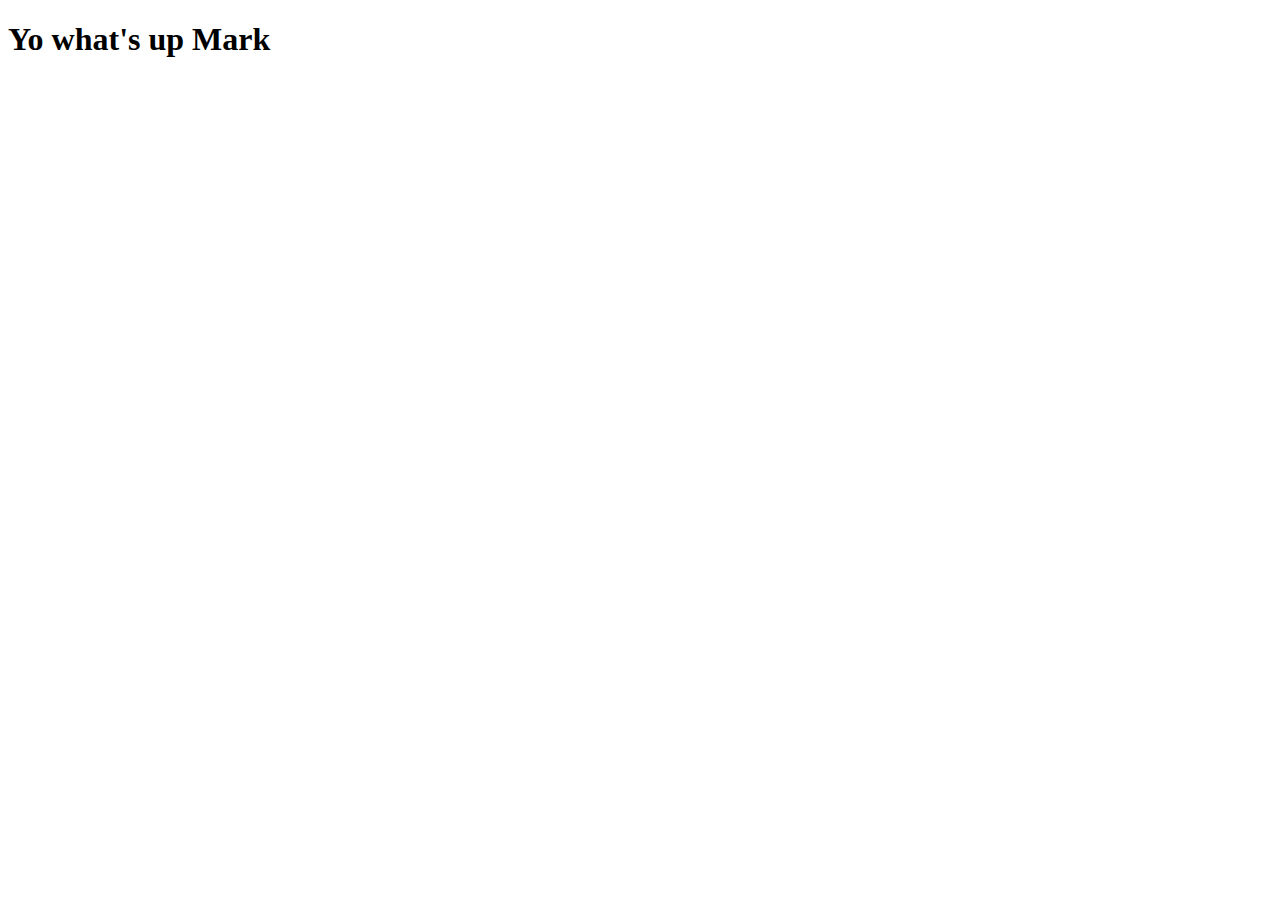
<file: index.html>
<!DOCTYPE html>
<html lang="en">
<head>
    <meta charset="UTF-8">
    <meta name="viewport" content="width=device-width, initial-scale=1.0">
    <title>Git Test doc</title>
</head>
<body>
    <h1>Yo what's up Mark</h1>
    
</body>
</html>
</file>
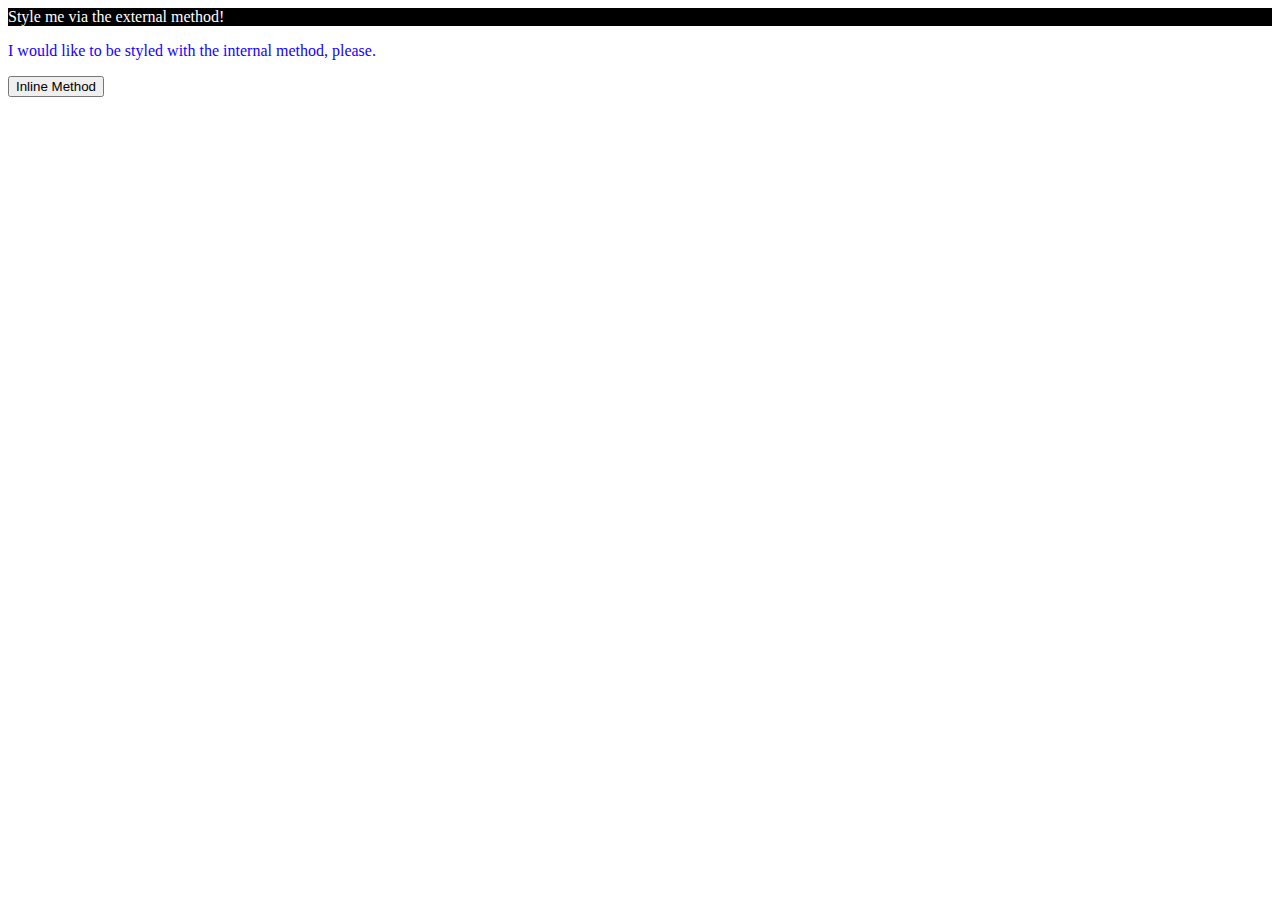
<file: css-exercises/foundations/01-css-methods/index.html>
<!DOCTYPE html>
<html lang="en">
  <head>
    <meta charset="UTF-8">
    <meta http-equiv="X-UA-Compatible" content="IE=edge">
    <meta name="viewport" content="width=device-width, initial-scale=1.0">

    <style>
      div {
        color: white;
        background-color: black;
      }
  
      p {
        color: rgb(21, 0, 255);
      }
    </style>


    <title>Methods for Adding CSS</title>
  </head>
  <body>
    <div>Style me via the external method!</div>
    <p>I would like to be styled with the internal method, please.</p>
    <button>Inline Method</button>
  </body>
</html>
</file>
